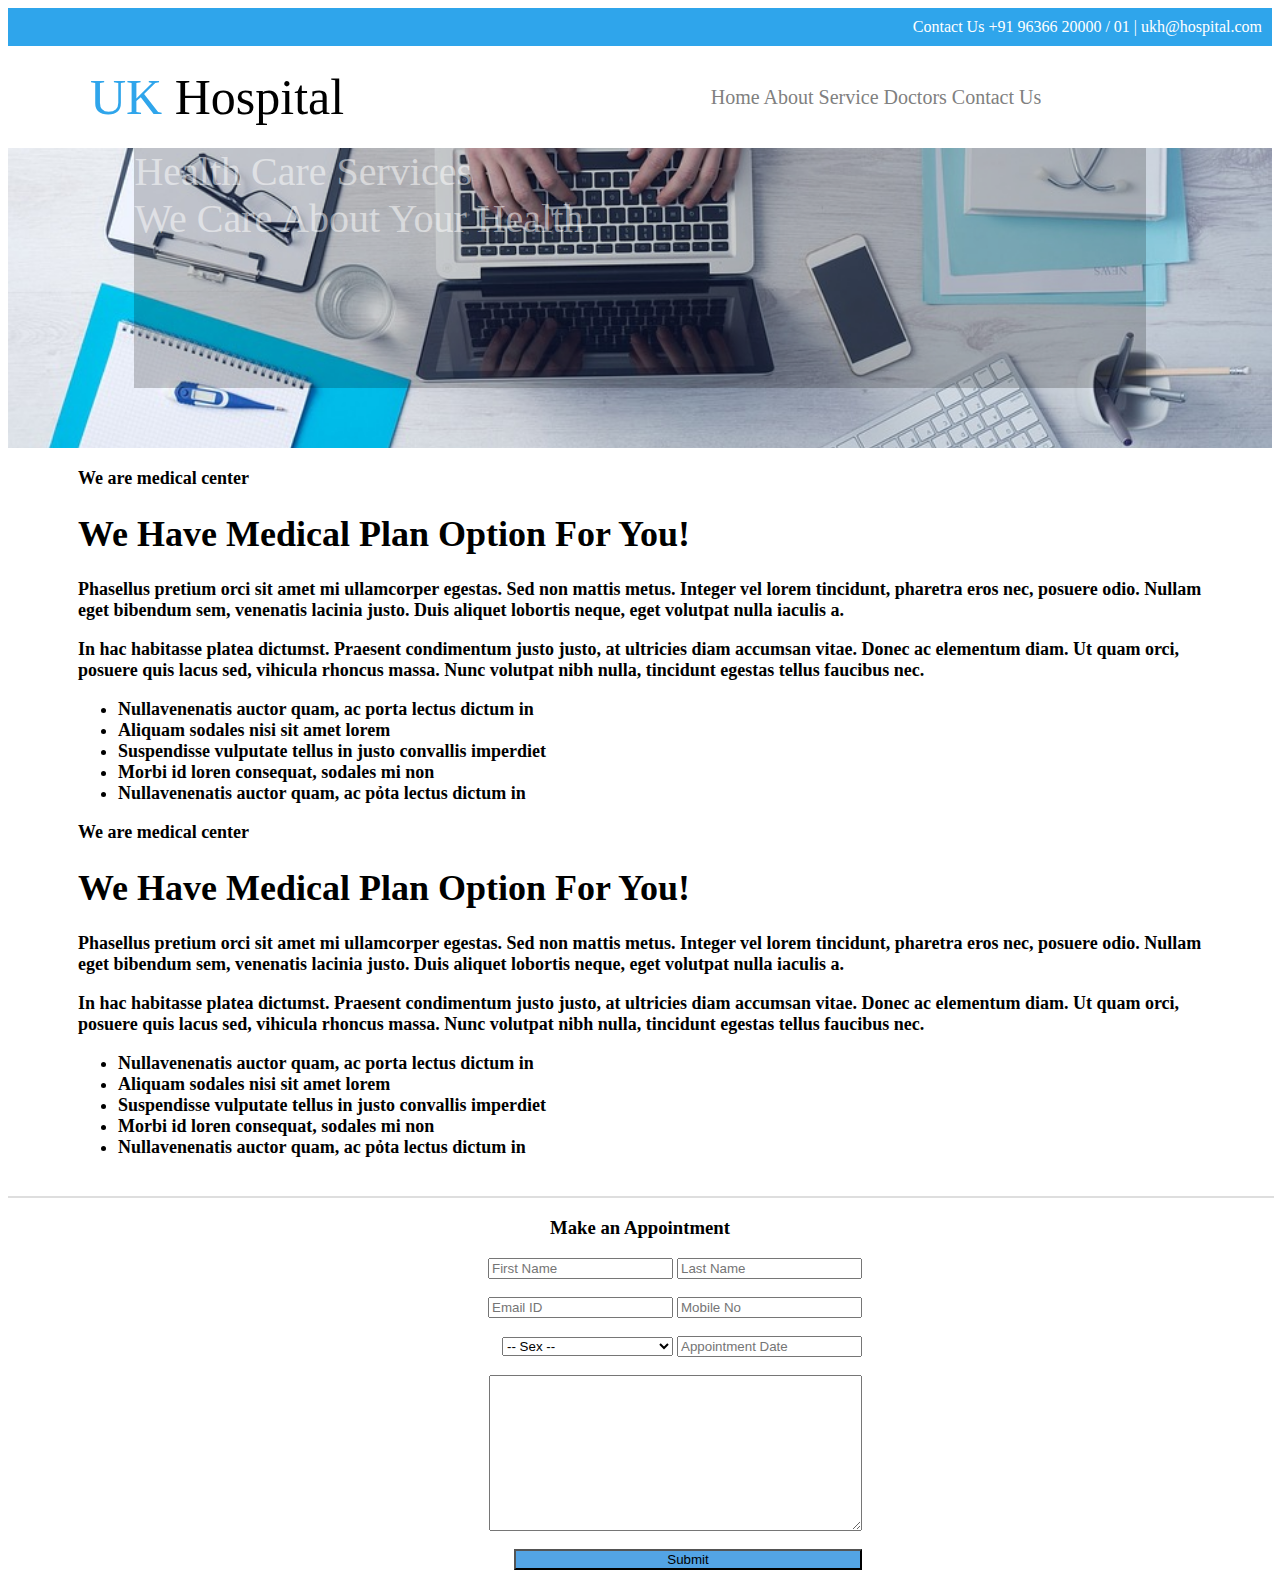
<file: Hospital Layout/index.html>
<html>

<head>
    <!--
            1) Khai báo thông số website
            2) import nộI dung file css (file quy định thuộc tính giao diện)
            3) Khai báo tất cả thuộc tính metadata.
         -->
    <title>Demo Buổi 9</title>
    <link rel="stylesheet" href="./css/index.css">
</head>

<body>
    <!-- Chia bố cục giao diện -->
    <div id="toolbar">
        <!-- Toolbar -->
        <!-- Thẻ liên quan tới hiển thị text: Span -->
        <span>Contact Us +91 96366 20000 / 01 | ukh@hospital.com</span>
    </div>

    <div>
        <!-- App Bar -->
        <table style="width: 100%;">
            <!--  
                id: duy nhất
                class: tái sử dụng nhiều lần -->
            <tbody>
                <!-- table row -->
                <tr>
                    <td style="font-size: 50px;
                    font-family: ui-monospace;
                    padding: 20px 80px;
                    ">
                        <span style="color: #2FA5EB;">UK</span>
                        <span>Hospital</span>
                    </td>
                    <td style="font-size: 20;color: gray;">
                        <a href="https://www.facebook.com/" class="alink">Home</a>
                        <a href="./about.html" class="alink">About</a>
                        <a href="#" class="alink">Service</a>
                        <a href="#" class="alink">Doctors</a>
                        <a href="#" class="alink">Contact Us</a>
                    </td>
                </tr>
            </tbody>
        </table>
    </div>

    <div style="position: relative;">
        <!-- Slider -->
        <!-- 
            base64, link, byte
         -->
        <img src="./images/childFolder/a.jpg" alt="">
        <div id="block3">
            <div>
                <span>Health Care Services</span>
            </div>

            <div>
                <span>We Care About Your Health</span>
            </div>
        </div>
    </div>
    <div style="padding: 20px 70px; font-size: 18px;"> <strong>
        <div>
            <span>We are medical center</span>
            <h1>We Have Medical Plan Option For You!</h1>
            <p>Phasellus pretium orci sit amet mi ullamcorper egestas. Sed non mattis metus. Integer vel lorem
                tincidunt, pharetra eros nec, posuere odio. Nullam eget bibendum sem, venenatis lacinia justo. Duis
                aliquet lobortis neque, eget volutpat nulla iaculis a.</p>
            <p>In hac habitasse platea dictumst. Praesent condimentum justo justo, at ultricies diam accumsan vitae.
                Donec ac elementum diam. Ut quam orci, posuere quis lacus sed, vihicula rhoncus massa. Nunc volutpat
                nibh nulla, tincidunt egestas tellus faucibus nec.</p>
            <ul>
                <li>Nullavenenatis auctor quam, ac porta lectus dictum in</li>
                <li>Aliquam sodales nisi sit amet lorem</li>
                <li>Suspendisse vulputate tellus in justo convallis imperdiet</li>
                <li>Morbi id loren consequat, sodales mi non</li>
                <li>Nullavenenatis auctor quam, ac pỏta lectus dictum in</li>
            </ul>
        </div>
        <div style=>
            <span>We are medical center</span>
            <h1>We Have Medical Plan Option For You!</h1>
            <p>Phasellus pretium orci sit amet mi ullamcorper egestas. Sed non mattis metus. Integer vel lorem
                tincidunt, pharetra eros nec, posuere odio. Nullam eget bibendum sem, venenatis lacinia justo. Duis
                aliquet lobortis neque, eget volutpat nulla iaculis a.</p>
            <p>In hac habitasse platea dictumst. Praesent condimentum justo justo, at ultricies diam accumsan vitae.
                Donec ac elementum diam. Ut quam orci, posuere quis lacus sed, vihicula rhoncus massa. Nunc volutpat
                nibh nulla, tincidunt egestas tellus faucibus nec.</p>
            <ul>
                <li>Nullavenenatis auctor quam, ac porta lectus dictum in</li>
                <li>Aliquam sodales nisi sit amet lorem</li>
                <li>Suspendisse vulputate tellus in justo convallis imperdiet</li>
                <li>Morbi id loren consequat, sodales mi non</li>
                <li>Nullavenenatis auctor quam, ac pỏta lectus dictum in</li>
            </ul>
        </div>
    </strong>
    </div>
    <div>
        <div style="background-color: #dedede;padding: 1px;width: 100%;"></div>
        
            <h3 style="text-align: center;">Make an Appointment</h3>
        <form style="text-align: right; padding-right: 410px; ">
            <input type="text" placeholder="First Name">
            <input type="text" placeholder="Last Name"><br>
            <br>
            <input type="email" placeholder="Email ID">
            <input type="tel" placeholder="Mobile No"><br>
            <br>
            <select aria-label="Sex" aria-placeholder="-- Sex --" title="Sex" id="Sex" style="width: 171px;">
                <option value="" disabled selected hidden>-- Sex --</option>
                <option value="1">Female</option>
                <option value="2">Male</option>
            </select>
            <input type="datetime" placeholder="Appointment Date"><br>        
            <br>
            <textarea name="note" id="note" cols="44" rows="10"></textarea><br>
            <br>
            <input type="submit" value="Submit" style="background-color: #53a4e5; width: 348px;">
        </form>
</body>

</html>
</file>
<file: Hospital Layout/css/index.css>
/* 
    id => ký hiệu #
 */
 #toolbar{
    padding: 10px;
    background-color: #2FA5EB;
    text-align: right;
    color: white;
 }

 .alink{
    text-decoration: none;
    color: gray;
 }

 img{
    width: 100%;
    height: 300;
    object-fit: cover;
 }
 
 #block3{
    position: absolute;
    font-size: 40px;
    font-size: 40px;
    margin: auto;
    top: 0;
    right: 0;
    left: 0;
    color: rgb(255, 255, 255, 0.5);
    width: 80%;
    height: 80%;
    background-color: rgb(0,0,0,0.2);
 }
</file>
